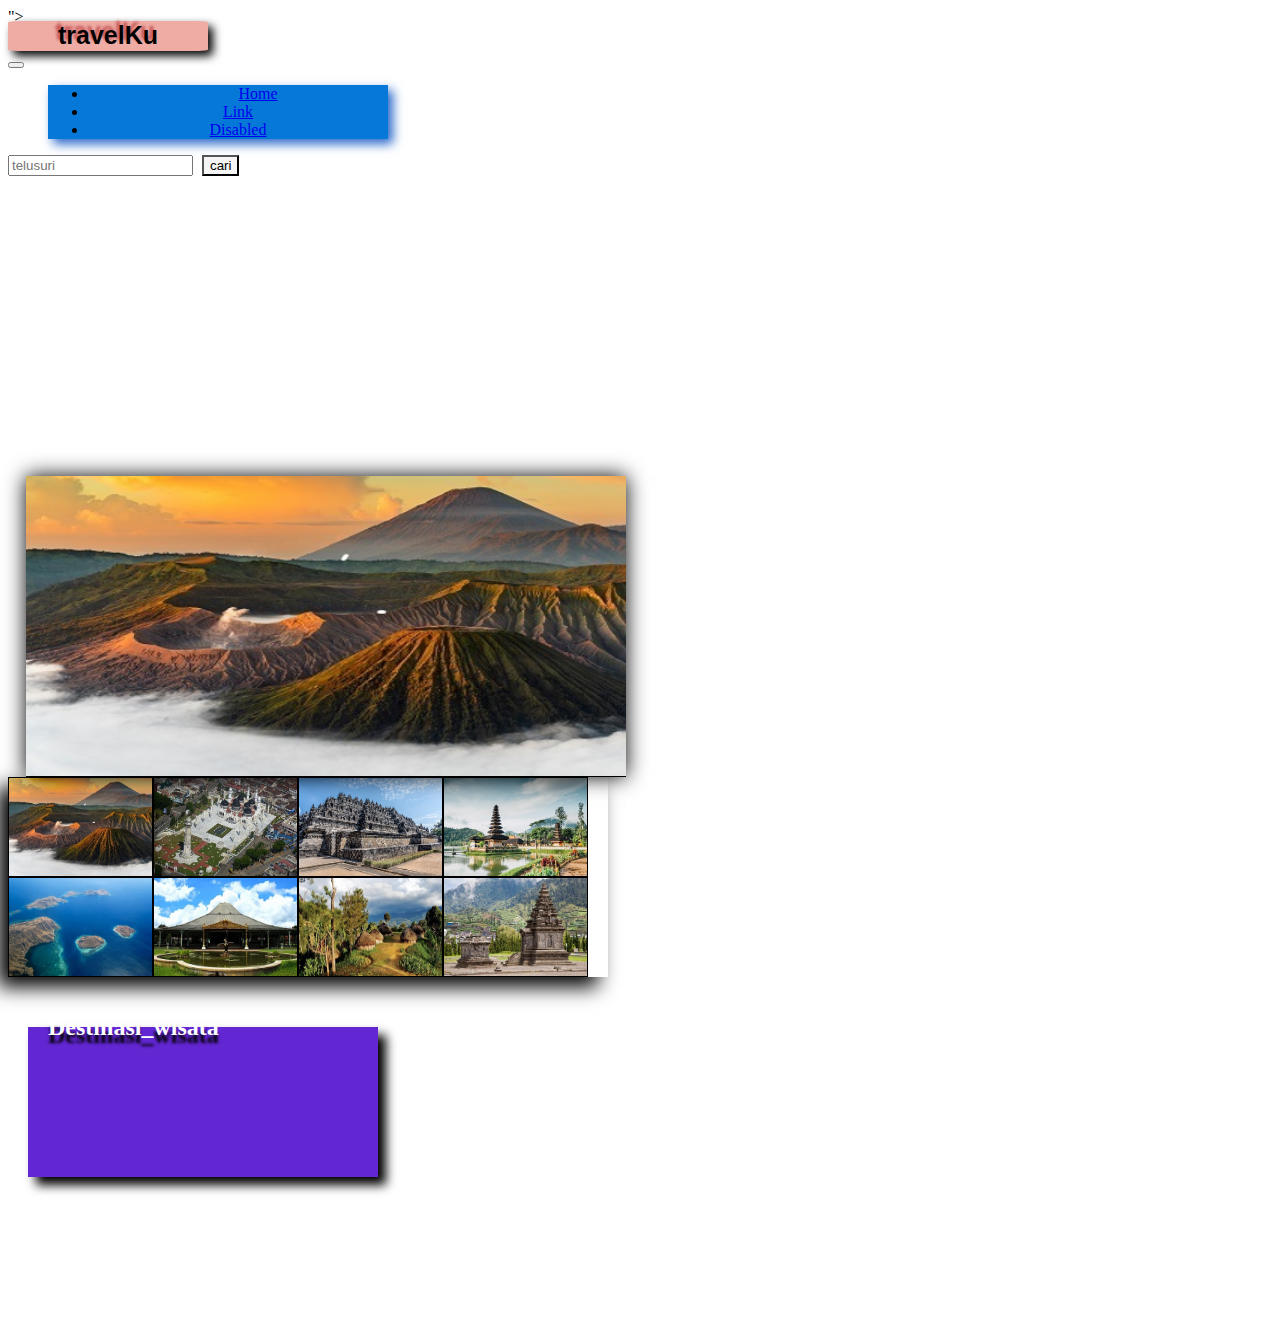
<file: index.html>
<!doctype html>
<html lang="en">

<head>
    <!-- Required meta tags -->
    <meta charset="utf-8">
    <meta name="viewport" content="width=device-width, initial-scale=1">

    <!-- Bootstrap CSS -->
    <link href="https://cdn.jsdelivr.net/npm/bootstrap@5.0.2/dist/css/bootstrap.min.css" rel="stylesheet"
        integrity="sha384-EVSTQN3/azprG1Anm3QDgpJLIm9Nao0Yz1ztcQTwFspd3yD65VohhpuuCOmLASjC" crossorigin="anonymous">
    <link rel="stylesheet" href="css/style.css">
    <title>Hello, world!</title>
</head>

<body>
    <!-- foorter -->
    <div class="containerfa-pull-left">
        <nav class="navbar navbar-expand-lg navbar-dark bg-primary">
            ">
            <div class="container-fluid">
                <div class="bgcjudul">
                    <h1 class="navbar-brand judul">travelKu</h1>
                </div>
                <button class="navbar-toggler" type="button" data-bs-toggle="collapse"
                    data-bs-target="#navbarTogglerDemo02" aria-controls="navbarTogglerDemo02" aria-expanded="false"
                    aria-label="Toggle navigation">
                    <span class="navbar-toggler-icon"></span>
                </button>
                <div class="collapse navbar-collapse" id="navbarTogglerDemo02">
                    <ul class="navbar-nav me-auto mb-2 mb-lg-0 bgcinav">
                        <li class="nav-item">
                            <a class="nav-link active inav inavhome" aria-current="page" href="#">Home</a>
                        </li>
                        <li class="nav-item">
                            <a class="nav-link active inav" href="#">Link</a>
                        </li>
                        <li class="nav-item">
                            <a class="nav-link active inav" href="#" tabindex="-1" aria-disabled="true">Disabled</a>
                        </li>
                    </ul>
                    <form class="d-flex">
                        <input class="form-control me-2" type="search" placeholder="telusuri" aria-label="Search">
                        <button class="btn btn-primary inav navSrc" type="submit">cari</button>
                    </form>
                </div>
            </div>
            </class=>
    </div>
    <!-- tutup footer -->
    <!-- gambar -->

    <div class="container">
        <div class="row">

            <div class="col-sm-3">
                <div class="about">

                </div>
            </div>
            <div class="col-sm-6">
                <div class="foto">
                    <img src="img/malang.jpg" class="img-fluid jumbo fotoUtama" alt="...">
                    <div class="thumbnail">
                        <img name="img1" id="img1" src="img/malang.jpg" alt="" class="thumb">
                        <img name="img2" id="img2" src="img/aceh.jpg" alt="" class="thumb">
                        <img name="img3" id="img3" src="img/jogjakarta.jpg" alt="" class="thumb">
                        <img name="img4" id="img4" src="img/bali.jpg" alt="" class="thumb">
                        <img name="img4" id="img4" src="img/ntt.jpeg" alt="" class="thumb">
                        <img name="img4" id="img4" src="img/solo.jpg" alt="" class="thumb">
                        <img name="img5" id="img5" src="img/papua.jpg" alt="" class="thumb">
                        <img name="img6" id="img6" src="img/wonosobo.jpg" alt="" class="thumb">
                    </div>
                </div>
            </div>
            <div class="col-sm-3">
                <div class="perjalanan">
                    <div class="destinasi">
                        <h2>Destinasi_wisata</h2>

                    </div>
                </div>
            </div>
        </div>
    </div>
    <!-- tutup gambar -->
    <!-- Optional JavaScript; choose one of the two! -->

    <!-- Option 1: Bootstrap Bundle with Popper -->
    <script src="js/script.js"></script>
    <script src="https://cdn.jsdelivr.net/npm/bootstrap@5.0.2/dist/js/bootstrap.bundle.min.js"
        integrity="sha384-MrcW6ZMFYlzcLA8Nl+NtUVF0sA7MsXsP1UyJoMp4YLEuNSfAP+JcXn/tWtIaxVXM"
        crossorigin="anonymous"></script>

    <!-- Option 2: Separate Popper and Bootstrap JS -->
    <!--  <script src="https://cdn.jsdelivr.net/npm/@popperjs/core@2.9.2/dist/umd/popper.min.js" integrity="sha384-IQsoLXl5PILFhosVNubq5LC7Qb9DXgDA9i+tQ8Zj3iwWAwPtgFTxbJ8NT4GN1R8p" crossorigin="anonymous"></script>  <script src="https://cdn.jsdelivr.net/npm/bootstrap@5.0.2/dist/js/bootstrap.min.js" integrity="sha384-cVKIPhGWiC2Al4u+LWgxfKTRIcfu0JTxR+EQDz/bgldoEyl4H0zUF0QKbrJ0EcQF" crossorigin="anonymous"></script>  -->
</body>

</html>
</file>
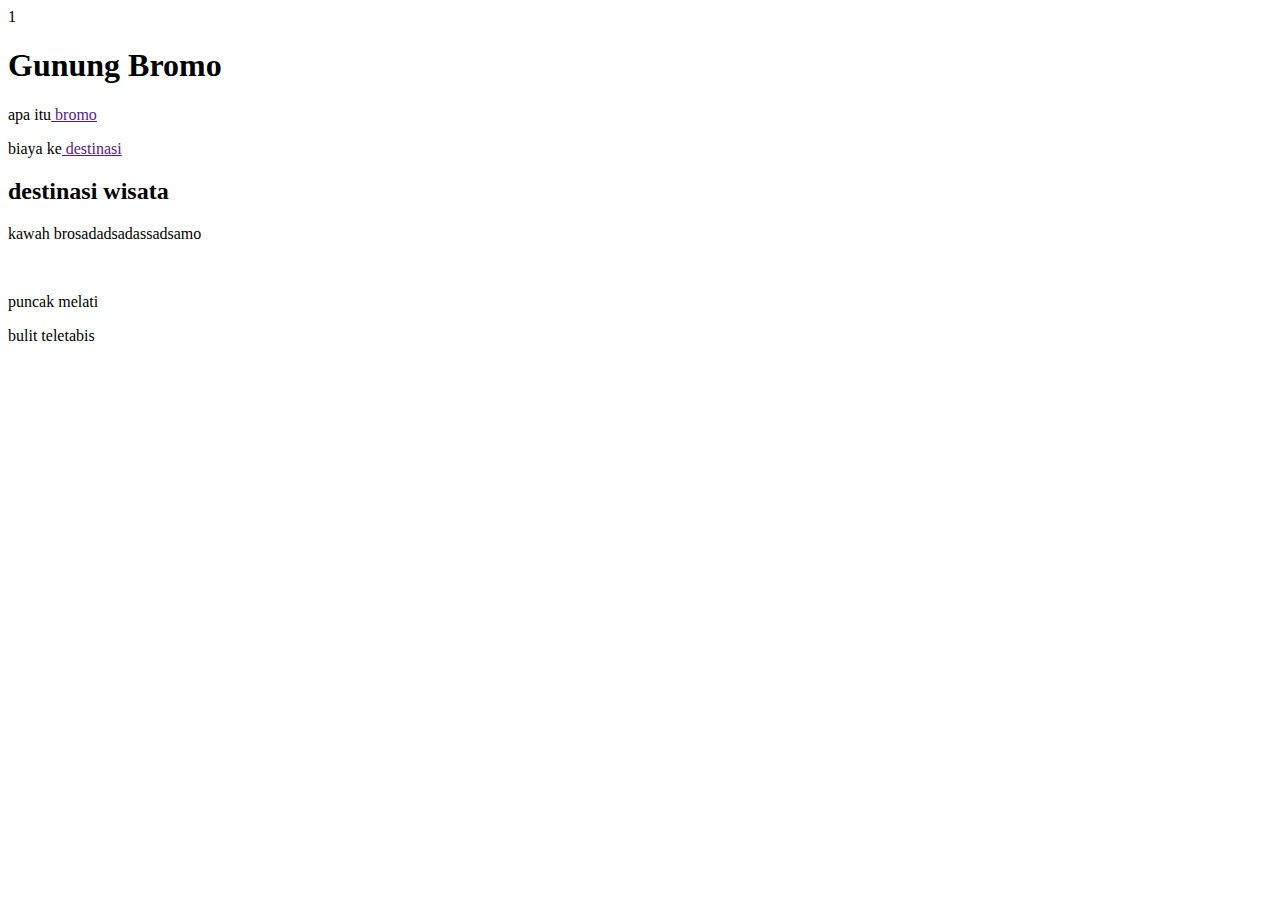
<file: tes.html>
1
<!DOCTYPE html>
<html lang="en">

<head>
    <meta charset="UTF-8">
    <meta http-equiv="X-UA-Compatible" content="IE=edge">
    <meta name="viewport" content="width=device-width, initial-scale=1.0">
    <title>Document</title>
</head>

<body>

    <div class="tentang">
        <h1>Gunung Bromo</h1>
        <p>apa itu<a href=""> bromo</a></p>
        <p>biaya ke<a href=""> destinasi</a></p>
    </div>

    <h2>destinasi wisata</h2>
    <p></p>
    <p></p>
    <p>kawah brosadadsadassadsamo</p>
    <br>
    <p>puncak melati</p>
    <p>bulit teletabis</p>
</body>

</html>
</file>
<file: css/style.css>
.bgcjudul {
    background-color: hsl(6, 69%, 79%);
    height: 30px;
    width: 200px;
    box-shadow: 5px 5px 10px black;
    text-align: center;
    border-radius: 5% 5% 5% 5%;
}

.judul {
    font-family: 'Gill Sans', 'Gill Sans MT', Calibri, 'Trebuchet MS', sans-serif;
    text-align: center;
    margin: -5px auto;
    font-size: 25px;
}

.bgcjudul h1 {
    text-shadow: -3px -4px 3px rgb(197, 83, 83);
    font-weight: bold;
    padding: auto;
    cursor: none;
}

.bgcinav {
    width: 300px;
    background-color: rgb(6, 121, 216);
    margin-left: 40px;
    box-shadow: 5px 5px 10px rgb(43, 104, 202);
    text-align: center;

}

.inav {
    text-align: center;
    margin: 0px 5px;
    transition: 1s;
}

.inav:hover {
    font-size: 15px;
    color: red;
}

.inavhome {
    margin-left: 45px;
}

.navSrc {
    background-color: whitesmoke;
    color: black;
}


.fotoUtama {
    margin-left: 18px;
    box-shadow: 0px 0px 20px black;
}


/* gambar */

.container foto {
    flex: 15;
}

.container {
    width: 100%;
    margin: 0px auto;
    line-height: 0;
    display: flex;

}

.about {
    width: 300px;
    height: 300px;
    margin-right: 20px;
    flex-wrap: wrap;
}

.about h1 {
    font-family: Cambria, Cochin, Georgia, Times, 'Times New Roman', serif;
    margin-left: 20px;
}


.about p {
    margin-left: 10px;
    font-family: 'Lucida Sans', 'Lucida Sans Regular', 'Lucida Grande', 'Lucida Sans Unicode', Geneva, Verdana, sans-serif;
    text-align: center;
}

.about p a {
    color: rgb(56, 8, 8);
}

.about p a:hover {
    color: rgb(250, 3, 3);
}

.tentang {
    margin-top: 20px;
    width: 200px;
    height: 200px;
    background-color: rgb(230, 92, 76);
    box-shadow: 0px 10px 10px black;
    cursor: default;
}

.perjalanan {
    width: 300px;
    height: 300px;
    margin-left: 20px;

}

.destinasi {
    width: 350px;
    height: 150px;
    background-color: rgb(99, 38, 211);
    margin-top: 50px;
    cursor: default;
    box-shadow: 8px 8px 10px black;
}


.destinasi h2 {
    color: white;
    font-family: Cambria, Cochin, Georgia, Times, 'Times New Roman', serif;
    margin-left: 20px;
    text-shadow: 0px 8px 3px black;

}

.destinasi span {
    display: inline-block;
    transition: 1s;
}

.destinasi span:hover {
    transform: scale(2);
    color: brown;
}


.destinasi p {
    font-size: 15px;
    margin-left: 40px;
    font-family: 'Franklin Gothic Medium', 'Arial Narrow', Arial, sans-serif;
    color: aliceblue;
    text-shadow: -1px 0px 1px whitesmoke;
}

.thumb {
    width: 145px;
    height: 100px;
    border: 1px solid white;
    float: left;
    box-sizing: border-box;
    border: 1px solid black;
}

.thumbnail {
    display: flex;
    width: 600px;
    flex-wrap: wrap;
    box-shadow: -10px 10px 19px black;
}

.thumb:hover {
    opacity: 0.5;
    cursor: pointer;
}

.jumbo {
    width: 600px;
    height: 300px;
    border-bottom: 1px solid black;
    position: relative;
    cursor: pointer;
}
</file>
